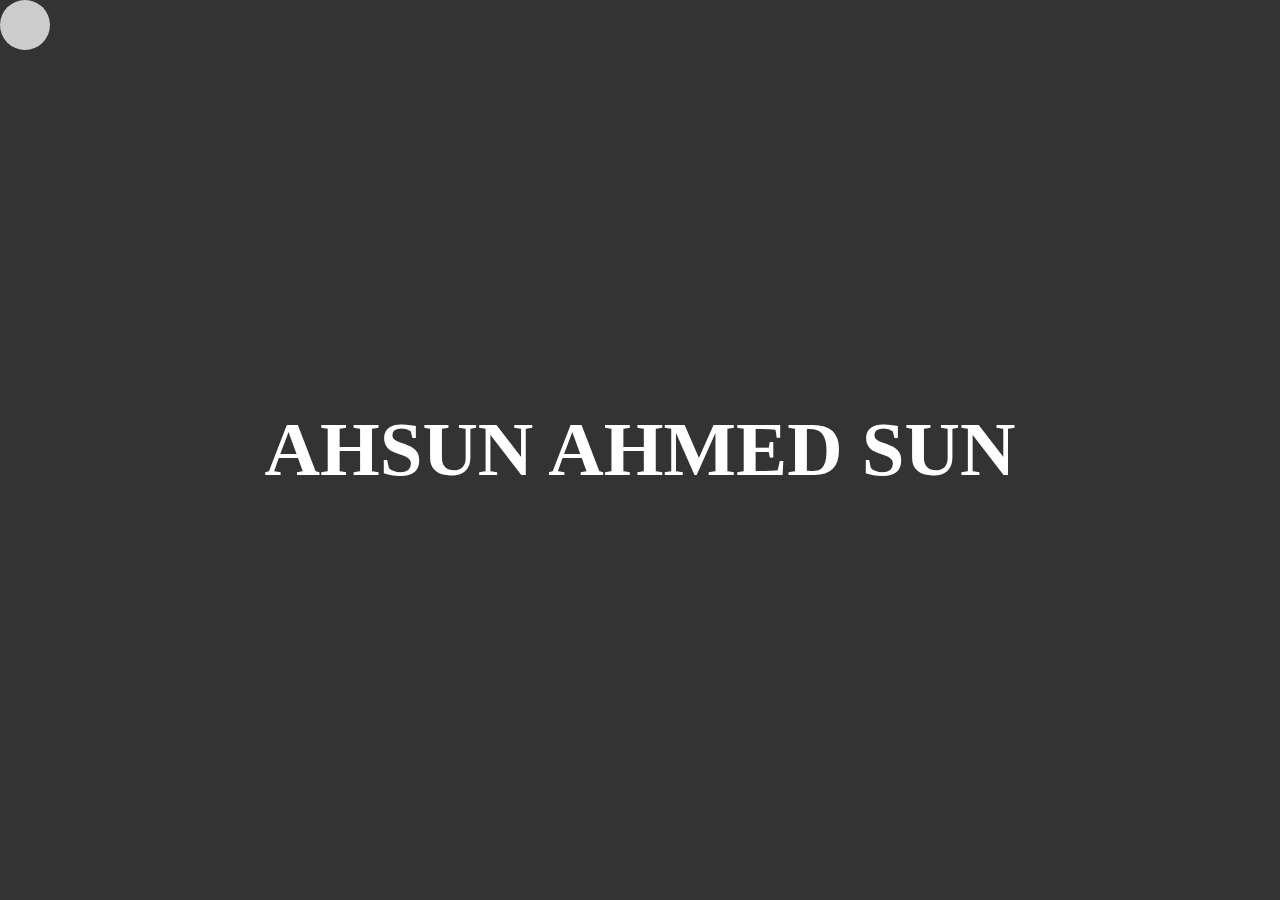
<file: Project-1 (Custom Cursor)/index.html>
<!DOCTYPE html>
<html>
<head>
	<meta charset="utf-8">
	<meta name="viewport" content="width=device-width, initial-scale=1">
	<title>Custom Cursor</title>
	<link rel="stylesheet" type="text/css" href="style.css">
</head>
<body>
	<div class="container">
		<div id="cursor"></div>
		<h1>Ahsun Ahmed Sun</h1>
	</div>




	<script src="script.js"></script>
</body>
</html>
</file>
<file: Project-1 (Custom Cursor)/style.css>
*{
	margin: 0;
	padding: 0;
	box-sizing: border-box;
	font-family: fantasy;
}

html,body{
	width: 100%;
	height: 100%;
}


.container{
	width: 100%;
	height: 100%;
	background-color: #333;
	display: flex;
	align-items: center;
	justify-content: center;	
}

#cursor{
	background-color: #fff;
	width: 50px;
	height: 50px;
	border-radius: 50%;
	position: absolute;
	transition: all linear 0.2s;
	mix-blend-mode: difference;
}
.container h1{
	font-size: 6vw;
	font-weight: 900;
	color: #fff;
	text-transform: uppercase;
}
</file>
